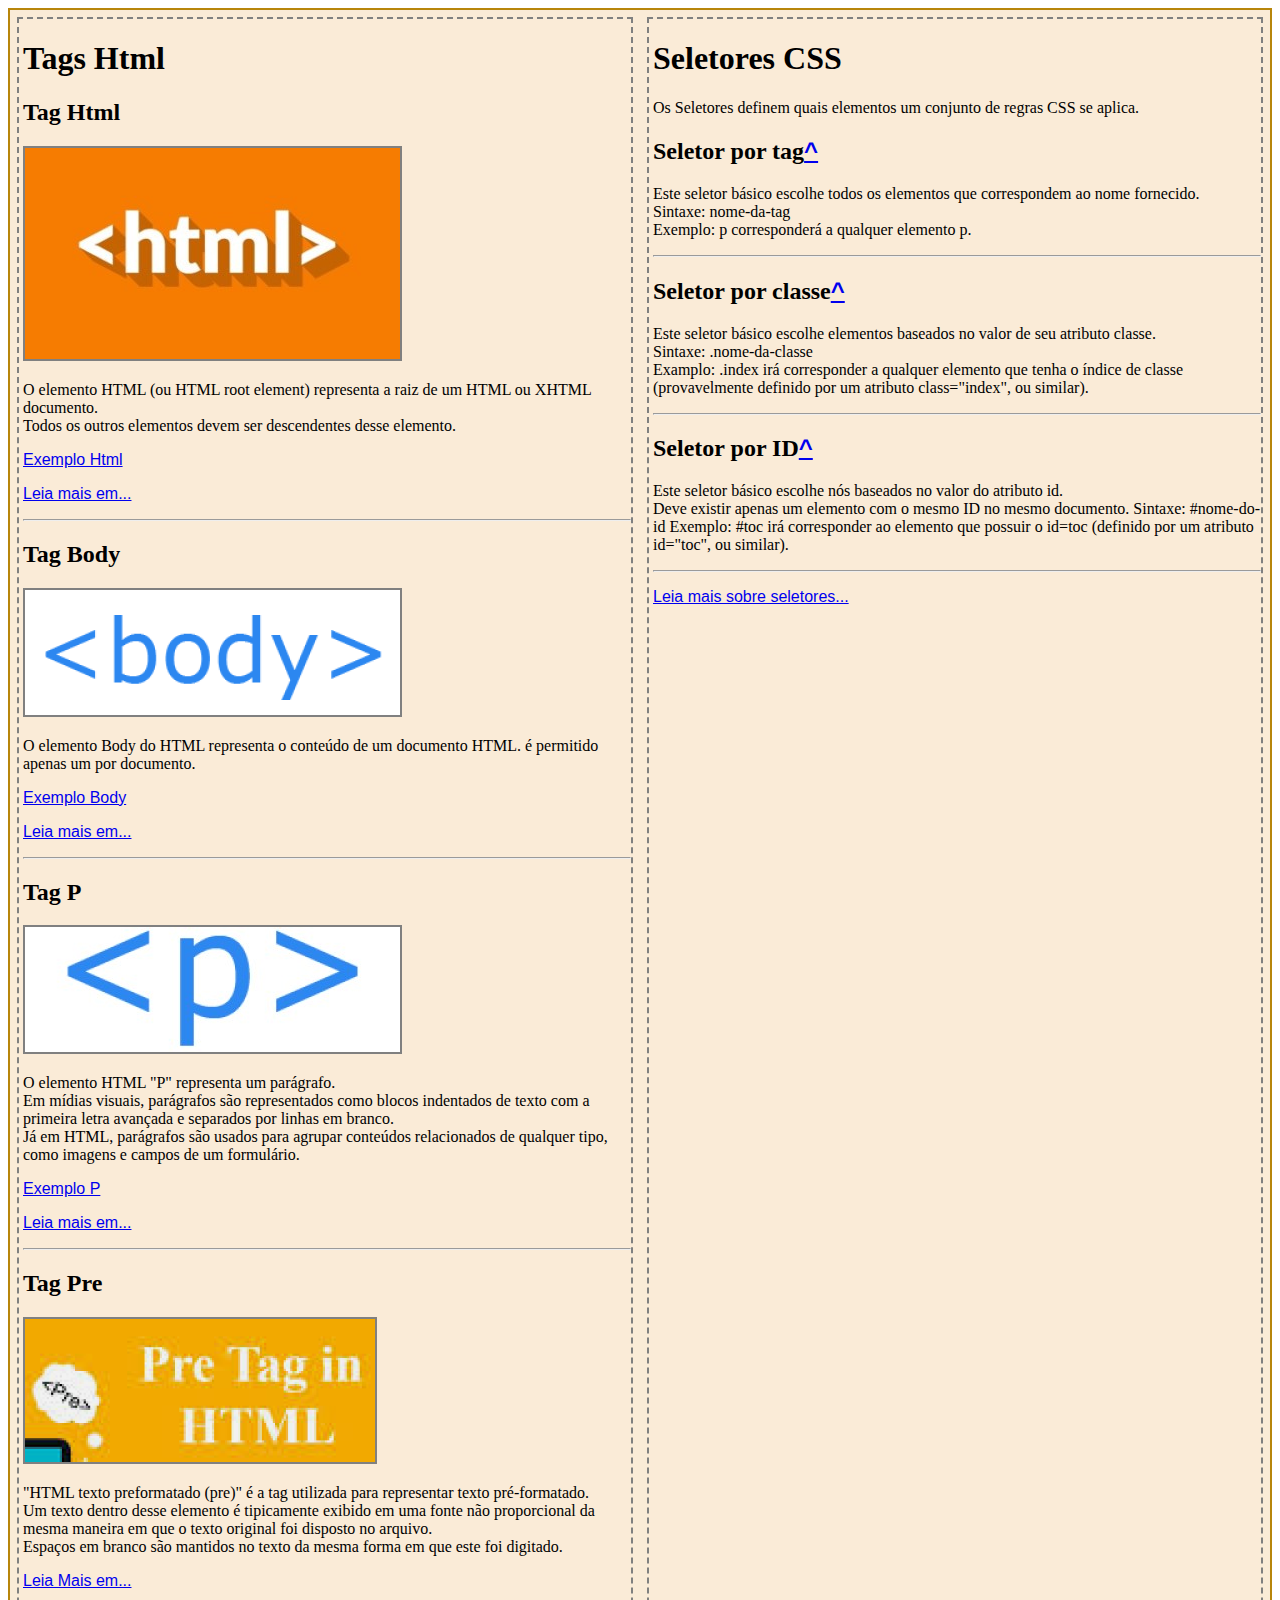
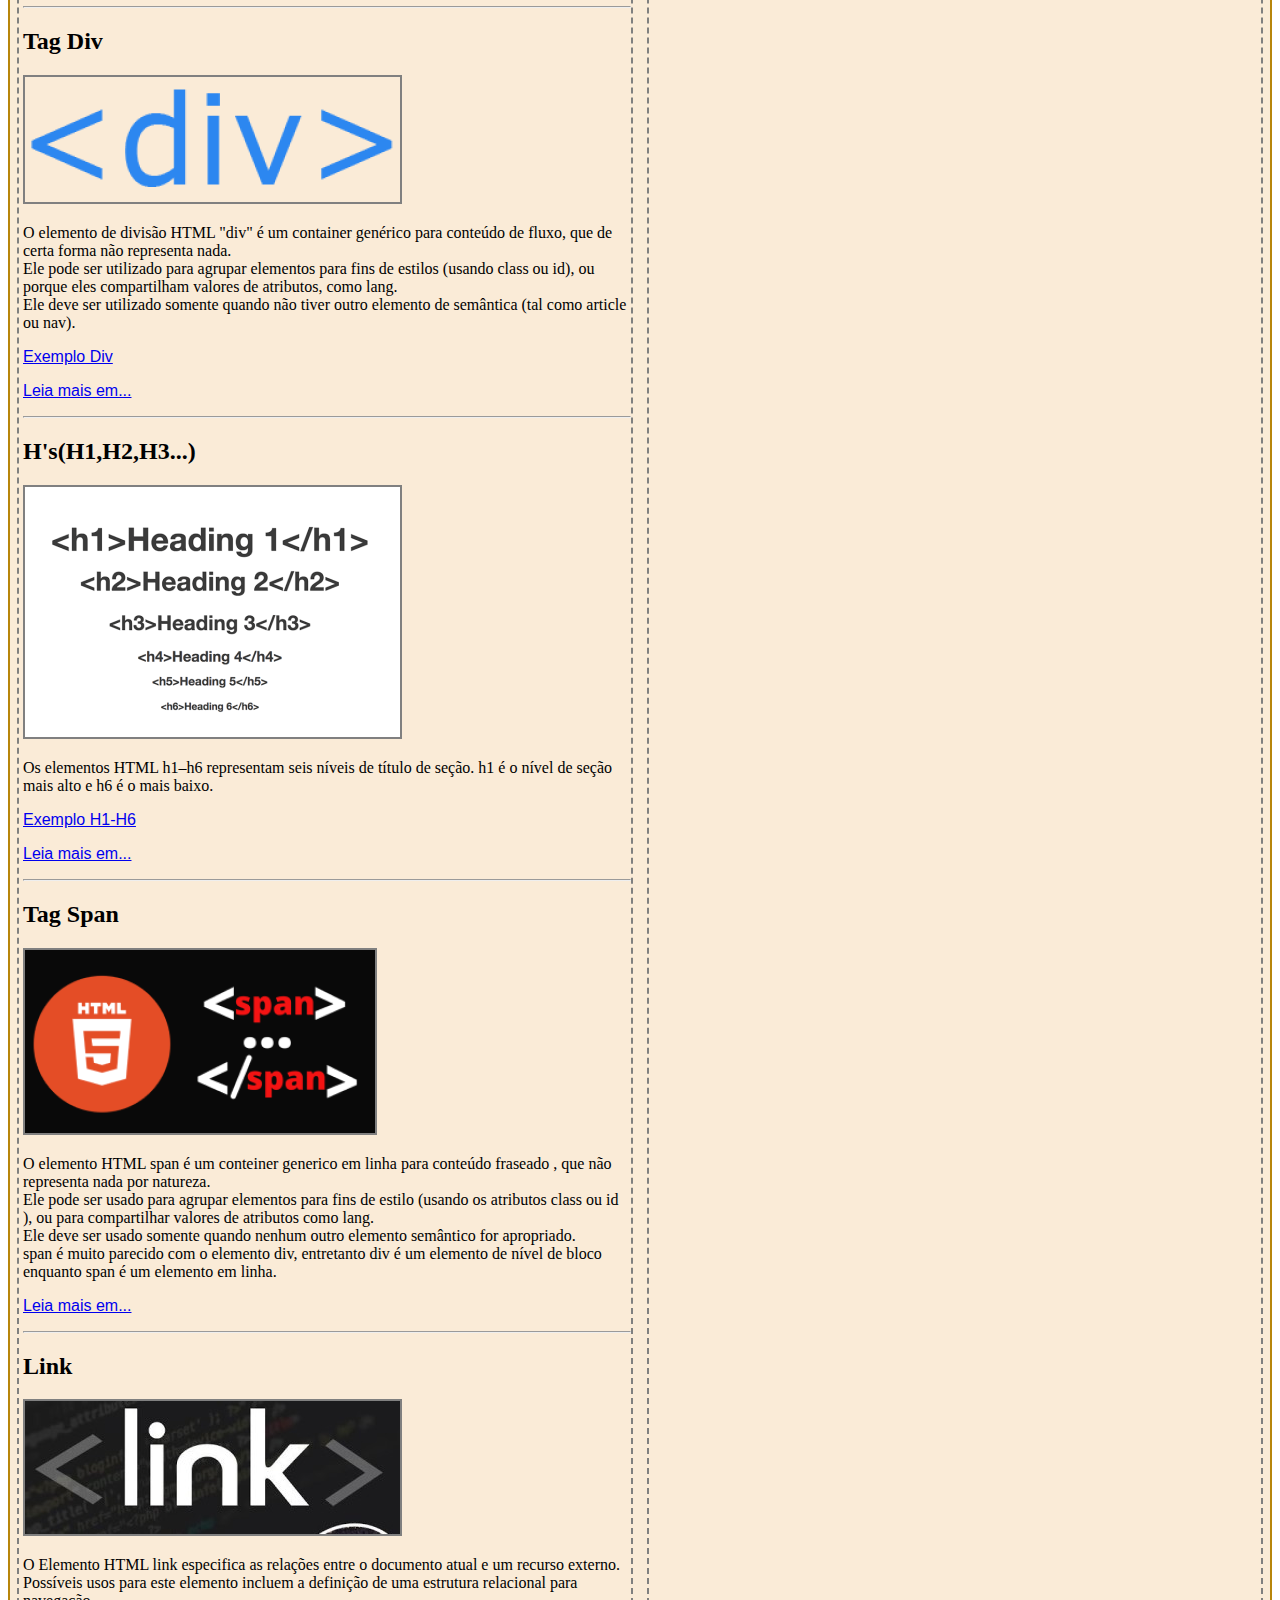
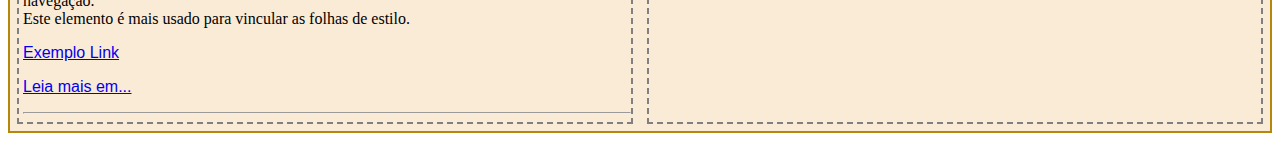
<file: index.html>
<!DOCTYPE html>
<html lang="pt-BR">
<!-- Configurações da Página-->
<head>
    <meta charset="UTF-8">
    <meta http-equiv="X-UA-Compatible" content="IE=edge">
    <meta name="viewport" content="width=device-width, initial-scale=1.0">
    <title>How-To</title>
    <link rel="stylesheet" href="css/a.css">
</head>
<div class="conteudo">
<body>
    <div class="esquerda">
    <h1>Tags Html</h1>
    <h2>Tag Html</h2>
        <img src="images/maxresdefault.jpg" >
    <p>
        O elemento HTML (ou HTML root element) representa a raiz de um HTML ou XHTML documento. <br>
        Todos os outros elementos devem ser descendentes desse elemento.
    </p>
    
        <p><a href="pages/mycity/index.html">Exemplo Html</a></p>
        <p><a href="https://developer.mozilla.org/pt-BR/docs/Web/HTML/Element/html"> Leia mais em...</a></p>
        
<hr>
    <h2>Tag Body</h2>
        <img src="images/download.png">
    <p>O elemento Body do HTML representa o conteúdo de um documento HTML. é permitido apenas um por documento.</p>
        <p> <a href="pages/mycity/index.html">Exemplo Body</a></p>
        <p> <a href="https://developer.mozilla.org/pt-BR/docs/Web/HTML/Element/body">Leia mais em...</a></p>
<hr>
    <h2>Tag P</h2>
        <img src="images/p.jpg">
    <p>O elemento HTML "P" representa um parágrafo. <br>
        Em mídias visuais, parágrafos são representados como blocos
        indentados de
        texto com a primeira letra avançada e separados por linhas em branco. <br>
        Já em HTML, parágrafos são usados para agrupar
        conteúdos relacionados de qualquer tipo, como imagens e campos de um formulário.</p>
        <p><a href="pages/mycity/index.html">Exemplo P</a></p>
        <p><a href="https://developer.mozilla.org/pt-BR/docs/Web/HTML/Element/p">Leia mais em...</a></p>
<hr>
    <h2>Tag Pre</h2>
        <img src="images/pre-tag.png">
    <p>"HTML texto preformatado (pre)" é a tag utilizada para representar texto pré-formatado.<br>
        Um texto dentro desse elemento é tipicamente exibido em uma fonte não proporcional da mesma maneira em que o texto original foi disposto no arquivo.<br>
        Espaços em branco são mantidos no texto da mesma forma em que este foi digitado.  </p>
        <p><a href="https://developer.mozilla.org/pt-BR/docs/Web/HTML/Element/pre">Leia Mais em...</a></p>
<hr>
    <h2>Tag Div</h2>
        <img src="images/div.png">
    <p>O elemento de divisão HTML "div" é um container genérico para conteúdo de fluxo, que de certa forma não representa nada. <br>
    Ele pode ser utilizado para agrupar elementos para fins de estilos (usando class ou id), 
    ou porque eles compartilham valores de atributos, como lang. <br>
    Ele deve ser utilizado somente quando não tiver outro elemento de semântica (tal como article ou nav).
    </p>
        <p> <a href="pages/mycity/index.html">Exemplo Div</a></p>
        <p> <a href="https://developer.mozilla.org/pt-BR/docs/Web/HTML/Element/div">Leia mais em...</a></p>
  
<hr>
    <h2>H's(H1,H2,H3...)</h2>
        <img src="images/O-que-sao-h1-h2-e-h3.png">
    <P>Os elementos HTML h1–h6 representam seis níveis de título de seção. h1 é o nível de seção mais alto e h6 é o mais baixo.</P>
        <p><a href="pages/mycity/index.html">Exemplo H1-H6</a></p>
        <p><a href="https://developer.mozilla.org/pt-BR/docs/Web/HTML/Element/Heading_Elements">Leia mais em...</a></p>
<hr>
    <h2>Tag Span</h2>
            <img src="images/span-tag.png">
        <p>O elemento HTML span é um conteiner generico em linha para conteúdo fraseado , que não representa nada por natureza.<br>
            Ele pode ser usado para agrupar elementos para fins de estilo (usando os atributos class ou id ), ou para compartilhar valores de atributos como lang.<br>
            Ele deve ser usado somente quando nenhum outro elemento semântico for apropriado. <br>
            span é muito parecido com o elemento div, entretanto  div é um elemento de nível de bloco enquanto span é um elemento em linha.</p>
            <p><a href="https://developer.mozilla.org/pt-BR/docs/Web/HTML/Element/span">Leia mais em...</a></p>

<hr>      
    <h2>Link</h2>
        <img src="images/maxresdefaultaa.jpg">
    <p>O Elemento HTML link especifica as relações entre o documento atual e um recurso externo. <br>
     Possíveis usos para este elemento incluem a definição de uma estrutura relacional para navegação. <br>
    Este elemento é mais usado para vincular as folhas de estilo.</p>
        <p><a href="pages/mycity/index.html">Exemplo Link</a></p>
        <p><a href="https://developer.mozilla.org/pt-BR/docs/Web/HTML/Element/link">Leia mais em...</a></p>
<hr>
    </div>
    <div class="direita">
        <h1>Seletores CSS</h1>
        <p>Os Seletores definem quais elementos um conjunto de regras CSS se aplica.</p>
            <h2>Seletor por tag<a href="https://developer.mozilla.org/en-US/docs/Web/CSS/Type_selectors">^</a></h2>
                <p>Este seletor básico escolhe todos os elementos que correspondem ao nome fornecido. <br>
            Sintaxe: nome-da-tag <br>
            Exemplo: p corresponderá a qualquer elemento p. </p>
<hr>
            <h2>Seletor por classe<a href="https://developer.mozilla.org/en-US/docs/Web/CSS/Class_selectors">^</a></h2>
                <p>Este seletor básico escolhe elementos baseados no valor de seu atributo classe.<br>
            Sintaxe: .nome-da-classe <br>
            Examplo: .index irá corresponder a qualquer elemento que tenha o índice de classe (provavelmente definido por um atributo class="index", ou similar).</p>
<hr>
            <h2>Seletor por ID<a href="https://developer.mozilla.org/en-US/docs/Web/CSS/ID_selectors">^</a></h2>
                <p>Este seletor básico escolhe nós baseados no valor do atributo id.<br>
                    Deve existir apenas um elemento com o mesmo ID no mesmo documento.
                    Sintaxe: #nome-do-id
                    Exemplo: #toc irá corresponder ao elemento que possuir o id=toc (definido por um atributo id="toc", ou similar).</p>
<hr>
<p><a href="https://developer.mozilla.org/pt-BR/docs/Web/CSS/CSS_Selectors">Leia mais sobre seletores...</a></p>
        </div>
</body>
</div>
</html>
</file>
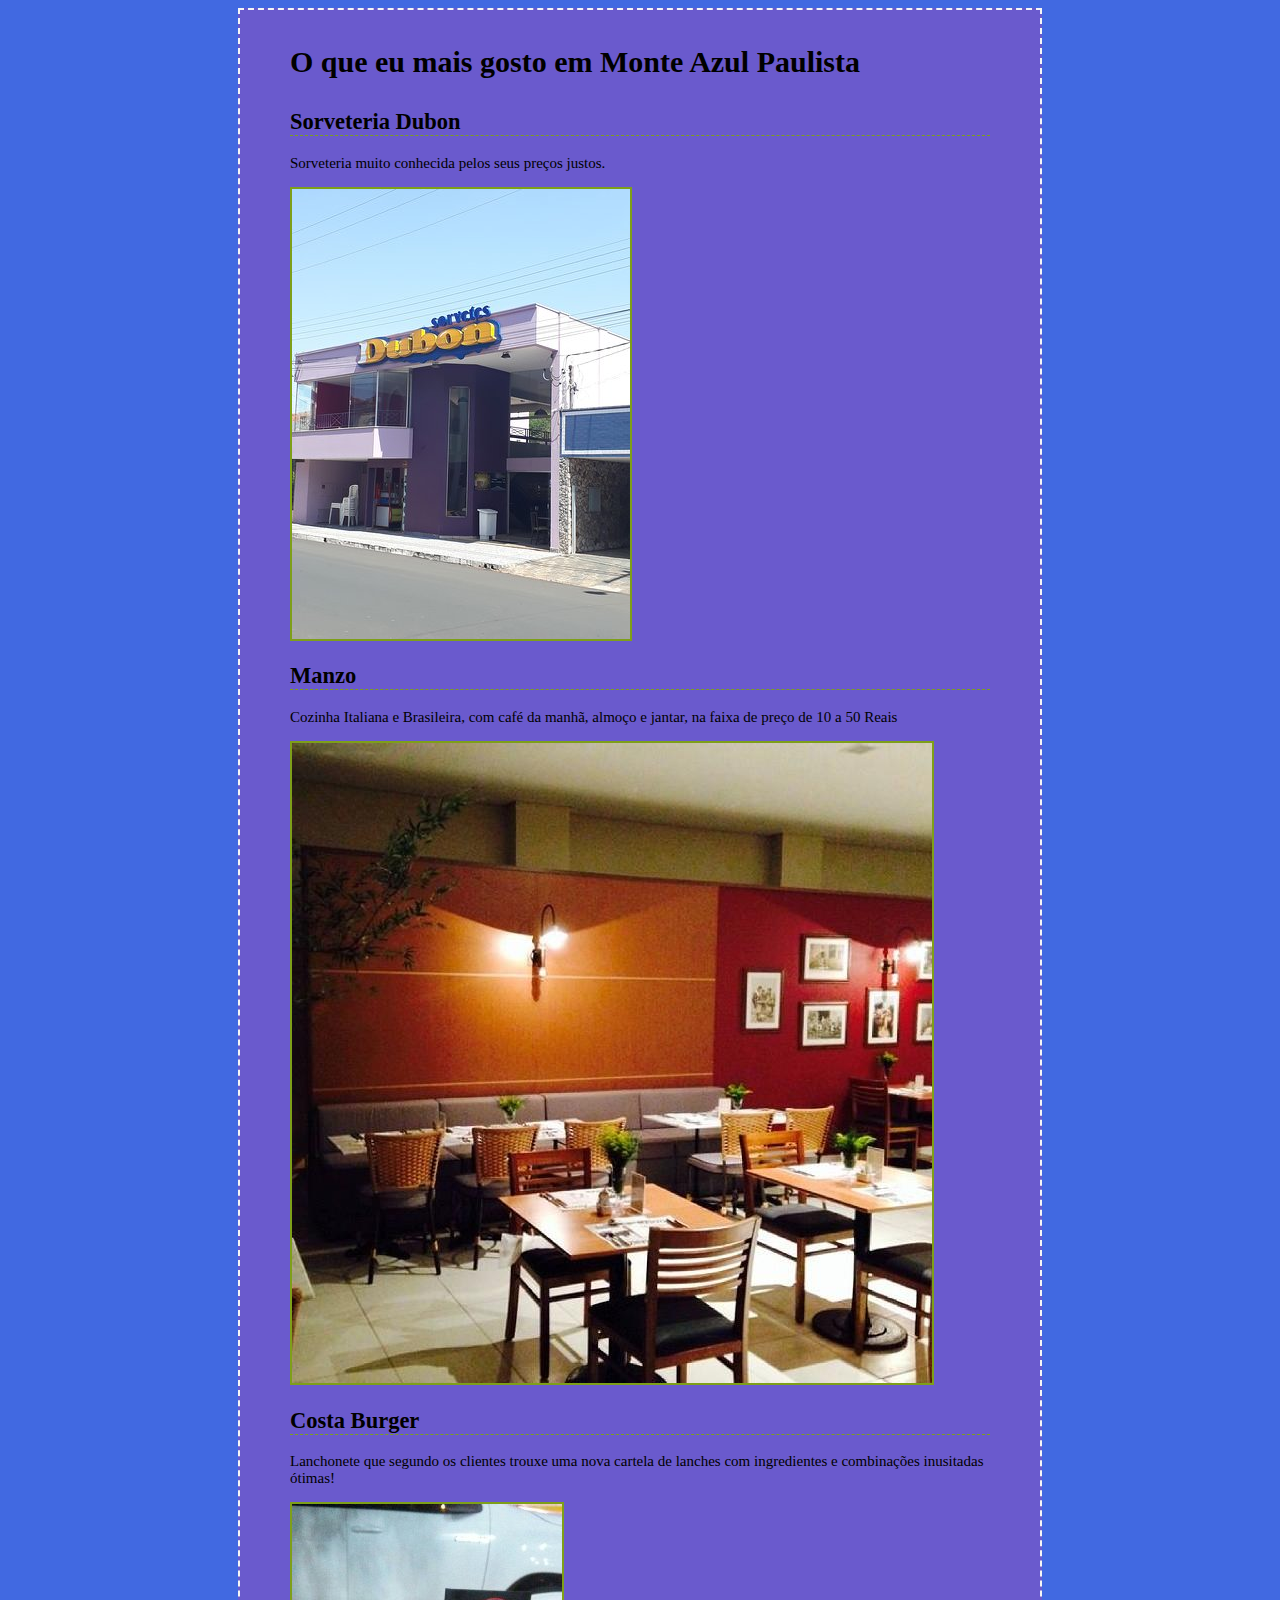
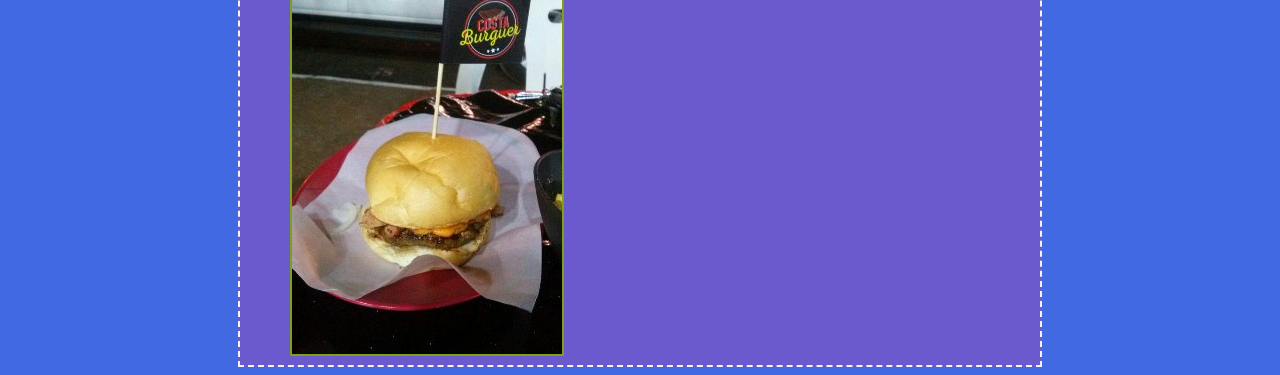
<file: pages/mycity333/index.html>
<!DOCTYPE html>
<html lang="pt-br">
<head>
    <meta charset="UTF-8">
    <meta http-equiv="X-UA-Compatible" content="IE=edge">
    <meta name="viewport" content="width=device-width, initial-scale=1.0">
    <title>O que eu mais gosto em Monte Azul Paulista</title>
    <link rel="stylesheet" href="css/style.css">
</head>
<body>
    <div class="geral">
<div class="lugares">
            <div class="título">
                <h1>O que eu mais gosto em Monte Azul Paulista</h1>
            </div>
        
            <div class="Sorveteria">
                    <h2>Sorveteria Dubon</h2>
                <p>
                    Sorveteria muito conhecida pelos seus preços justos.
                </p>
                <img src="images/sorveteria-dubon.jpg" 
                alt="Sorveteria Dubon- https://media-cdn.tripadvisor.com/media/photo-s/19/43/d5/cc/fachada.jpg">
            </div>
        
            <div class="manzo">
                    <h2>Manzo</h2>
                <p>
                    Cozinha Italiana e Brasileira, com café da manhã, almoço e jantar,
                    na faixa de preço de 10 a 50 Reais
                </p>
                <img src="images/manzo.jpg"
                alt="Restaurante Manzo - https://media-cdn.tripadvisor.com/media/photo-o/06/8b/33/f7/getlstd-property-photo.jpg">
            </div>
        
            <div class="costa burger">
                    <h2>Costa Burger</h2>
                <p>
                Lanchonete que segundo os clientes
                trouxe uma nova cartela de lanches com ingredientes e combinações inusitadas ótimas!
                </p>
            <img src="images/costa-burguer.jpg" 
            alt="Lanchonete Costa Burguer https://media-cdn.tripadvisor.com/media/photo-s/0d/1f/e4/c8/costa-burguer.jpg">
</div>           
        </div>
    </div>
    </body>
</html>
</file>
<file: css/a.css>
.conteudo {
    border: 2px solid darkgoldenrod;
    display:flex;
    background-color: antiquewhite;
}
.esquerda {
    padding-left: 4px;
    margin: 7px;
    width:50%;
    border: 2px dashed gray;   
}
.direita {
    padding-left: 4px;
    margin: 7px;
    width: 50%;
    border: 2px dashed gray;
}

img {
    border: 2px solid gray;
}
a {
    font-family:'Franklin Gothic Medium', 'Arial Narrow', Arial, sans-serif
}
</file>
<file: pages/mycity333/css/style.css>
html {
    font-family: Georgia, 'Times New Roman', Times, serif;
    font-size: 15px;
    background-color:  royalblue;
}
.geral {
    border: 2px dashed whitesmoke;
    width: 700px;
    margin: auto;
    padding: 50px;
    padding-top: 5px;
    padding-bottom: 5px;
    background-color: slateblue;
}

h2 {
    border-bottom: 1px dashed #7E9F19;
}


.titulo {

}

.sorveteria {

}

.manzo {

}

.costa-burger img {

}

img {
    border: 2px solid #7E9F19;
}

h1 {
    margin: 1em 0;
}
</file>
